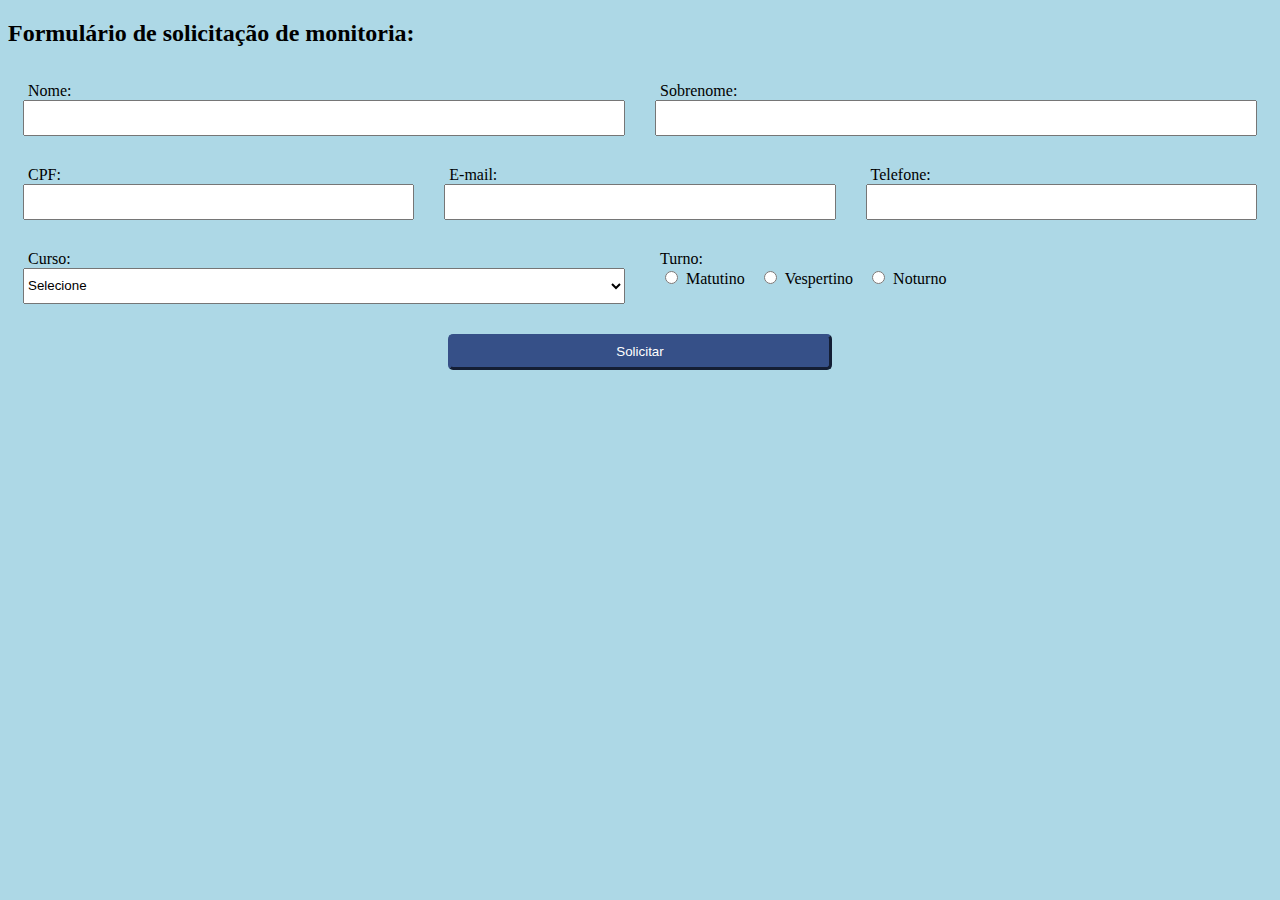
<file: Atividade 10 -Responsividade/index.html>
<!DOCTYPE html>
<html lang="pt-br">
<head>
    <meta charset="UTF-8">
    <meta name="viewport" content="width=device-width, initial-scale=1.0">
    <link rel="stylesheet" href="style.css">
    <title>Responsividade</title>
</head>
<body>
    <h2>Formulário de solicitação de monitoria:</h2>
    <div class="row">
        <div class="col-6">
            <label>Nome:</label>
            <input type="text" class="input_camp">
        </div>
        <div class="col-6">
            <label>Sobrenome:</label>
            <input type="text" class="input_camp">
        </div>
        <div class="col-4">
            <label>CPF:</label>
            <input type="text" class="input_camp">
        </div>
        <div class="col-4">
            <label>E-mail:</label>
            <input type="text" class="input_camp">
        </div>
        <div class="col-4">
            <label>Telefone:</label>
            <input type="text" class="input_camp">
        </div>
        <div class="col-6">
            <label>Curso:</label>
            <select class="input_camp">
                <option>Selecione</option>
                <option>Desenvolvimento de Sistemas</option>
                <option>Steam</option>
            </select>
        </div>
        <div class="col-6">
            <label>Turno:</label>
            <label>
                <input type="radio" name="opcao" class="input_radio"><label>Matutino</label>
                <input type="radio" name="opcao" class="input_radio"><label>Vespertino</label>
                <input type="radio" name="opcao" class="input_radio"><label>Noturno</label>
            </label>
        </div>
        <div class="col-12 centro">
            <input type="button" value="Solicitar" class="btn_personalizado">
        </div>
    </div>
</body>
</html>
</file>
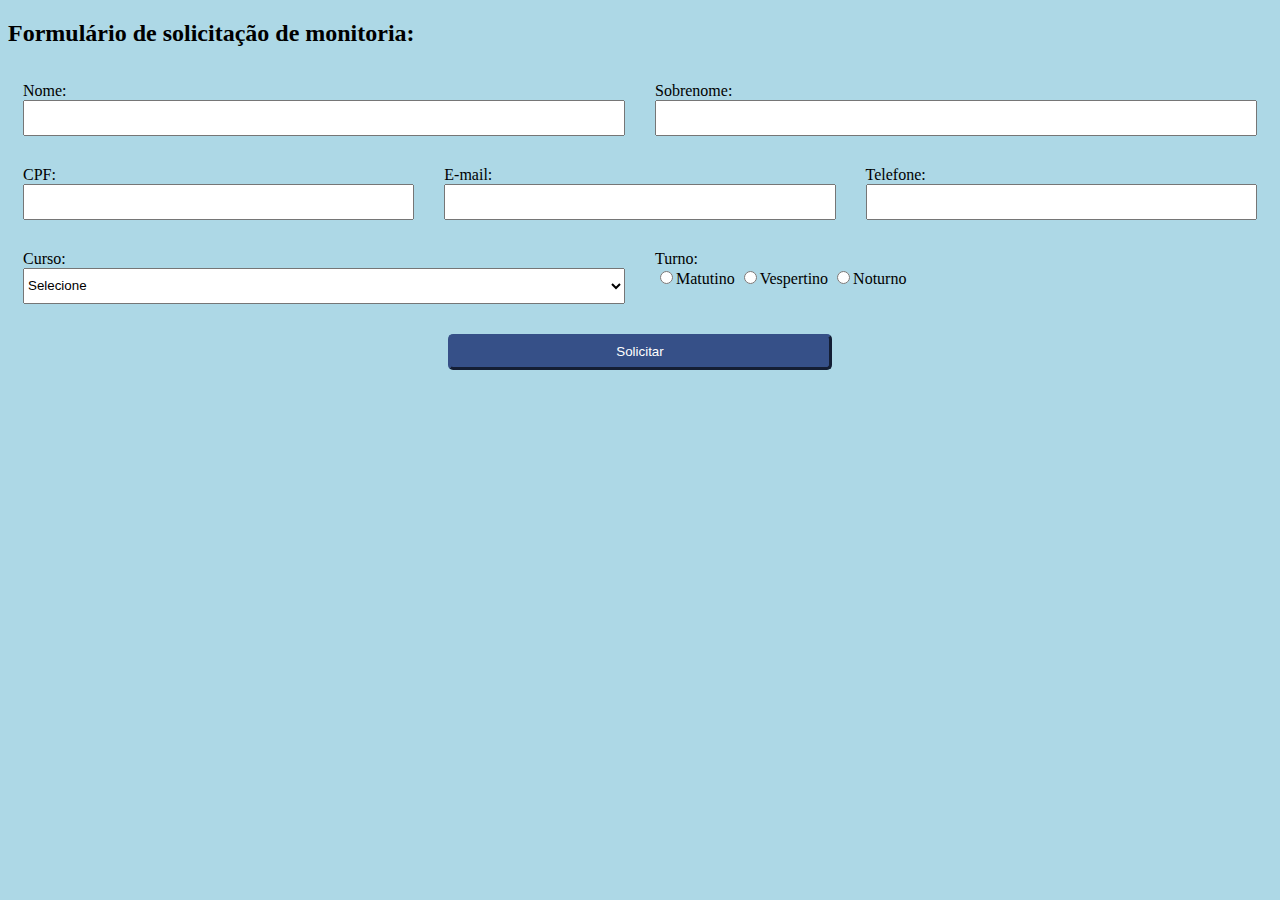
<file: Atividade 11 - Media queries/index.html>
<!DOCTYPE html>
<html lang="pt-br">
<head>
    <meta charset="UTF-8">
    <meta name="viewport" content="width=device-width, initial-scale=1.0">
    <link rel="stylesheet" href="style.css">
    <title>Responsividade</title>
</head>
<body>
    <h2>Formulário de solicitação de monitoria:</h2>
    <div class="row">
        <div class="row">
            <div class="col-6 col-s-6">
                <label>Nome:</label>
                <input type="text" class="input_camp">
            </div>
            <div class="col-6 col-s-6">
                <label>Sobrenome:</label>
                <input type="text" class="input_camp">
            </div>
            <div class="col-4 col-s-6">
                <label>CPF:</label>
                <input type="text" class="input_camp">
            </div>
            <div class="col-4 col-s-6">
                <label>E-mail:</label>
                <input type="text" class="input_camp">
            </div>
            <div class="col-4 col-s-6">
                <label>Telefone:</label>
                <input type="text" class="input_camp">
            </div>
        </div>
        <div class="col-6 col-s-6">
            <label>Curso:</label>
            <select class="input_camp">
                <option>Selecione</option>
                <option>Desenvolvimento de Sistemas</option>
                <option>Steam</option>
            </select>
        </div>
        <div class="col-6 col-s-6">
            <label>Turno:</label>
            <label>
                <input type="radio" name="opcao" class="input_radio"><label>Matutino</label>
                <input type="radio" name="opcao" class="input_radio"><label>Vespertino</label>
                <input type="radio" name="opcao" class="input_radio"><label>Noturno</label>
            </label>
        </div>
        <div class="col-12 centro">
            <input type="button" value="Solicitar" class="btn_personalizado">
        </div>
    </div>
</body>
</html>
</file>
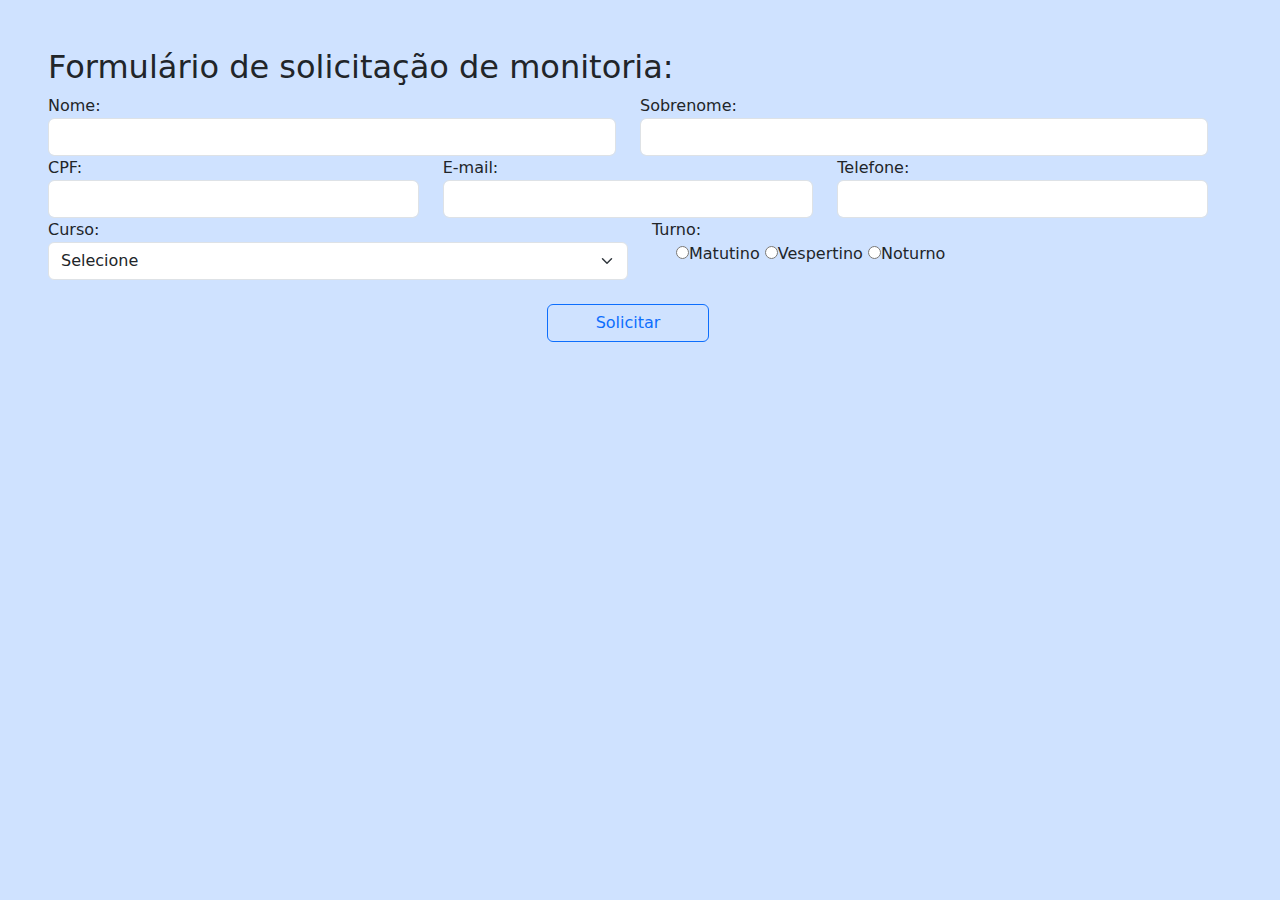
<file: Atividade 12 - Bootstrap/index.html>
<!DOCTYPE html>
<html lang="pt-br">
<head>
    <meta charset="UTF-8">
    <meta name="viewport" content="width=device-width, initial-scale=1.0">
    <link href="https://cdn.jsdelivr.net/npm/bootstrap@5.3.3/dist/css/bootstrap.min.css" rel="stylesheet"
        integrity="sha384-QWTKZyjpPEjISv5WaRU9OFeRpok6YctnYmDr5pNlyT2bRjXh0JMhjY6hW+ALEwIH" crossorigin="anonymous">
    <script src="https://cdn.jsdelivr.net/npm/bootstrap@5.3.3/dist/js/bootstrap.bundle.min.js"
        integrity="sha384-YvpcrYf0tY3lHB60NNkmXc5s9fDVZLESaAA55NDzOxhy9GkcIdslK1eN7N6jIeHz"
        crossorigin="anonymous"></script>
    <title>Responsividade</title>
</head>
<body class="bg-primary-subtle">
    <div class="container-fluid p-5">
        <h2>Formulário de solicitação de monitoria:</h2>
        <div class="row">
            <div class="row">
                <div class="col-sm-12 col-md-6 col-lg-6">
                    <label class="form-check-label">Nome:</label>
                    <input class="form-control" type="text" class="input_camp">
                </div>
                <div class="col-sm-12 col-md-6 col-lg-6">
                    <label class="form-check-label">Sobrenome:</label>
                    <input class="form-control" type="text" class="input_camp">
                </div>
                <div class="col-sm-12 col-md-6 col-lg-4">
                    <label class="form-check-label">CPF:</label>
                    <input class="form-control" type="text" class="input_camp">
                </div>
                <div class="col-sm-12 col-md-6 col-lg-4">
                    <label class="form-check-label">E-mail:</label>
                    <input class="form-control" type="text" class="input_camp">
                </div>
                <div class="col-sm-12 col-md-6 col-lg-4">
                    <label class="form-check-label">Telefone:</label>
                    <input class="form-control" type="text" class="input_camp">
                </div>
            </div>
            <div class="col-sm-12 col-md-6 col-lg-6">
                <label class="form-check-label">Curso:</label>
                <select class="form-select">
                    <option value="1">Selecione</option>
                    <option value="2">Desenvolvimento de Sistemas</option>
                    <option value="3">Steam</option>
                </select>
            </div>
            <div class="col-sm-12 col-md-6 col-lg-6">
                <label class="form-check-label">Turno:</label>
                <div class="form-check">
                    <input type="radio"><label class="form-check-label">Matutino</label>
                    <input type="radio"><label class="form-check-label">Vespertino</label>
                    <input type="radio"><label class="form-check-label">Noturno</label>
                </div>  
            </div>
            <div class="row justify-content-center p-4">
                <div class="col-auto">
                    <input type="button" value="Solicitar" class="btn btn-outline-primary px-5">
                </div>
            </div>
        </div>
    </div>
</body>
</html>
</file>
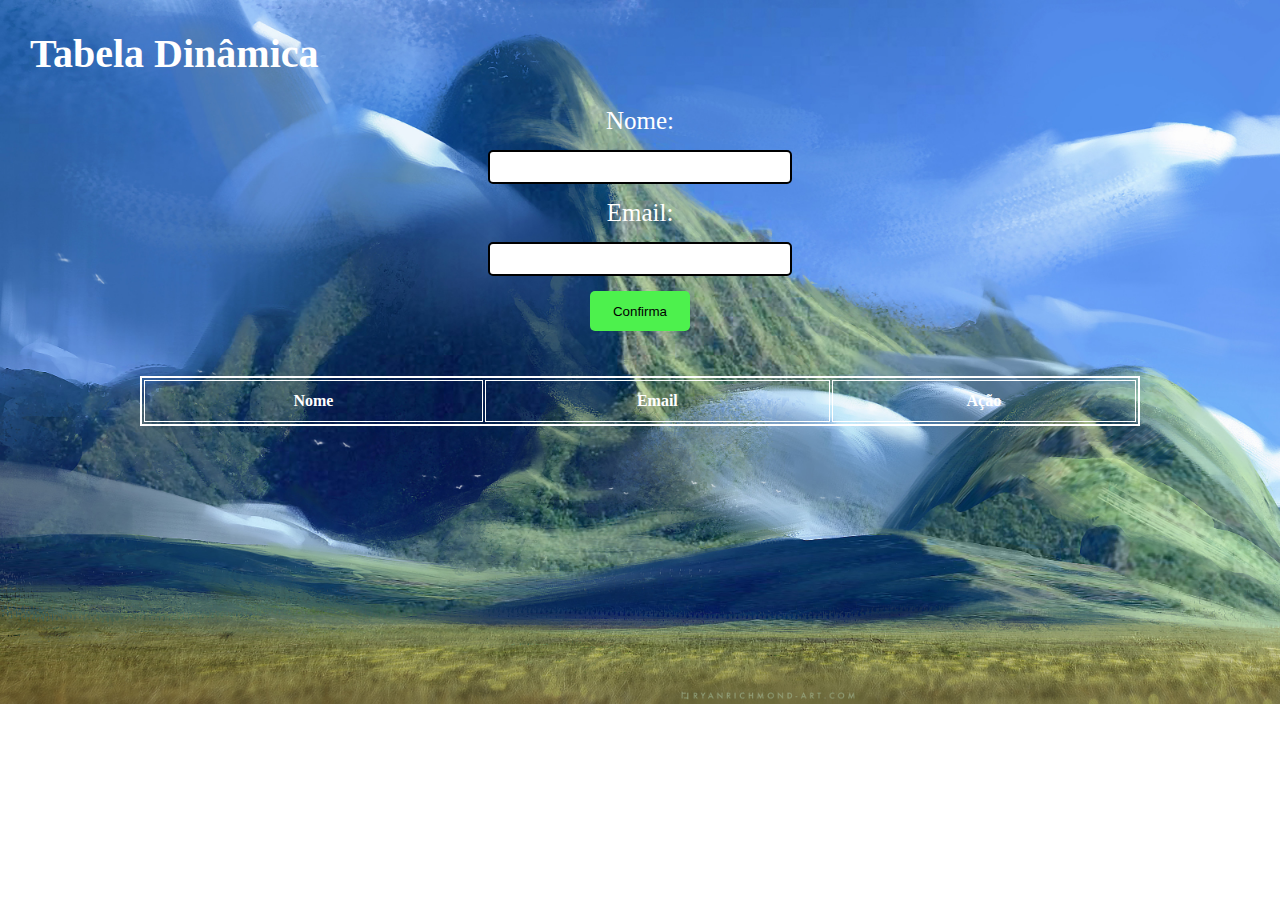
<file: Atividade 15 - Tabela Dinâmica/index.html>
<!DOCTYPE html>
<html lang="pt-br">
<head>
    <meta charset="UTF-8">
    <meta name="viewport" content="width=device-width, initial-scale=1.0">
    <link rel="stylesheet" href="style.css">
    <link rel="icon" href="imgs/planilha.png" type="png">
    <title>Tabela Dinâmica</title>
</head>
<body>
    <h1>Tabela Dinâmica</h1>
    <div class="container">
        <label>Nome: </label>
        <input type="text" id="nome">
        <label>Email: </label>
        <input type="email" id="email">
        <input type="button" value="Confirma" id="btn_confirma" onclick="adicionaInfoTabela()">
    </div>
    <div class="tabela">
        <table id="tabela">
            <thead>
                <tr>
                    <th>Nome</th>
                    <th>Email</th>
                    <th>Ação</th>
                </tr>
            </thead>
            <tbody>
                
            </tbody>
        </table>
    </div>
    <script src="script.js"></script>
</body>
</html>
</file>
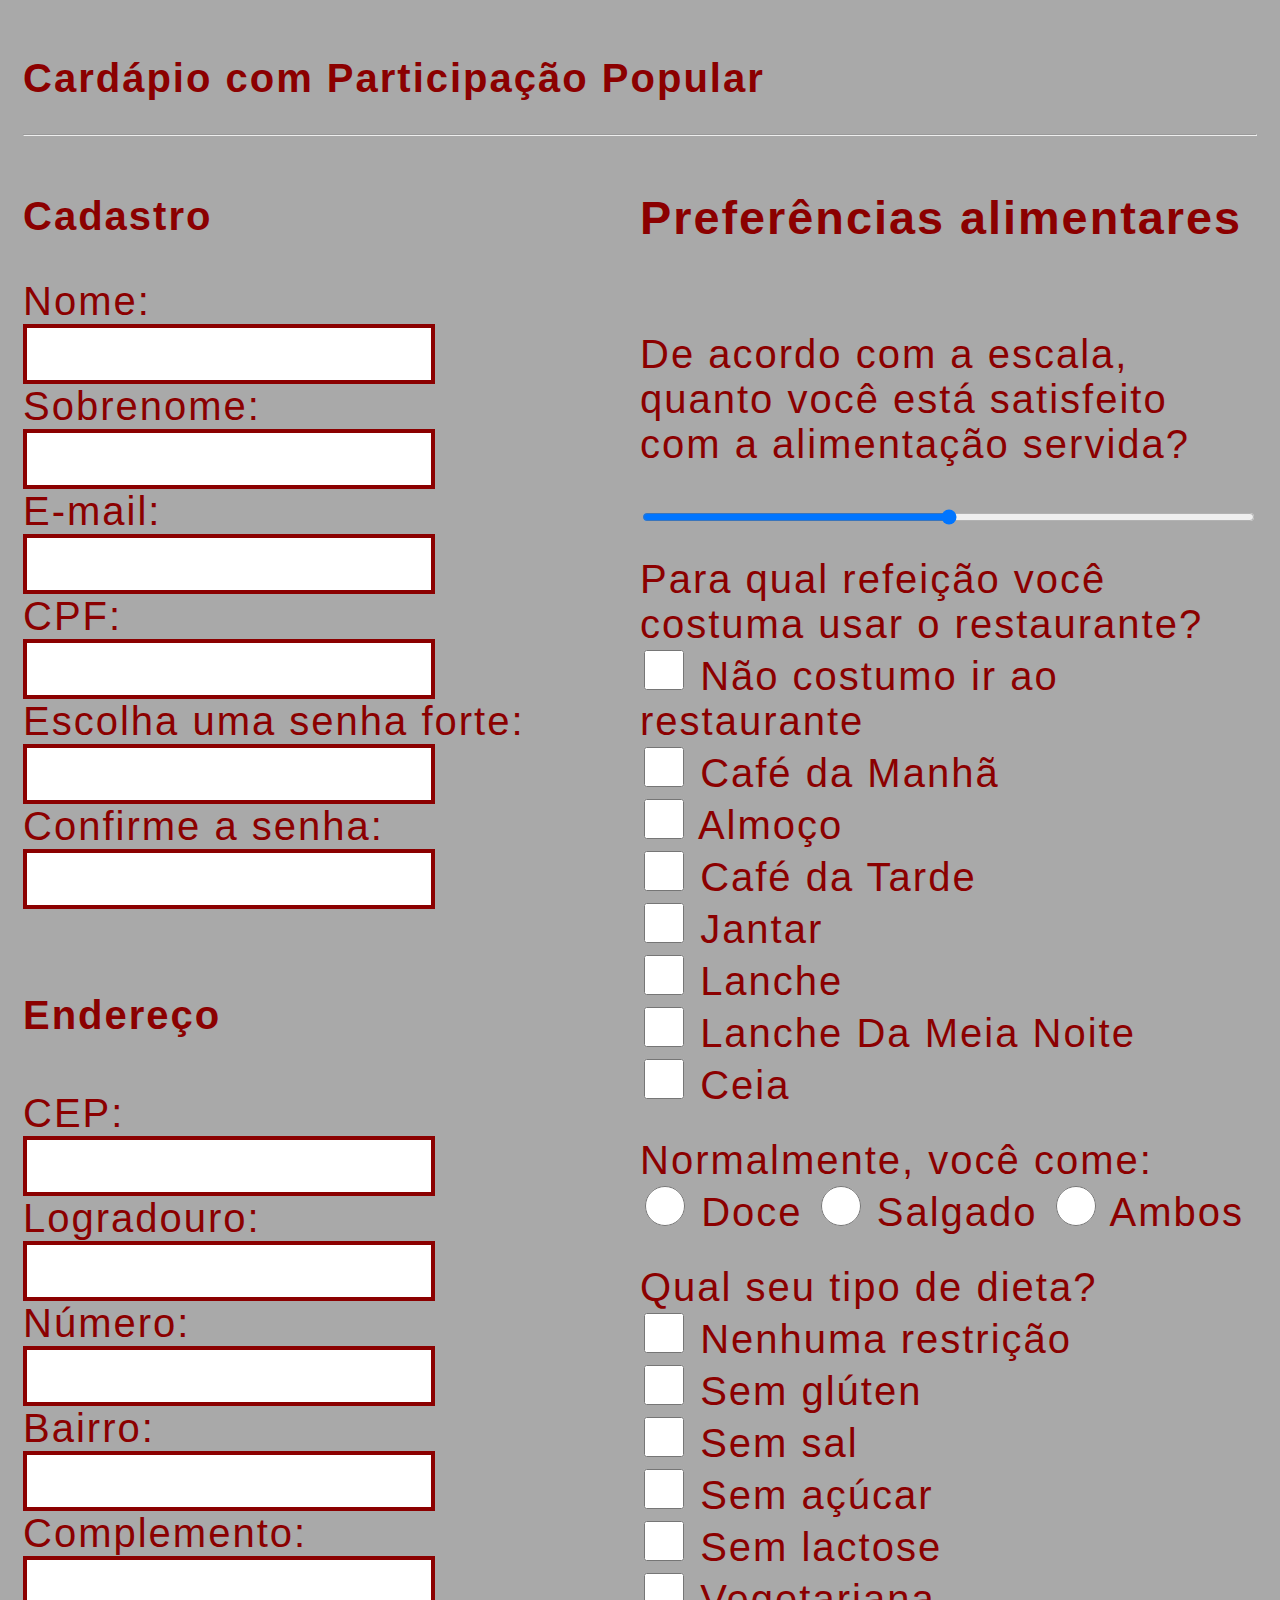
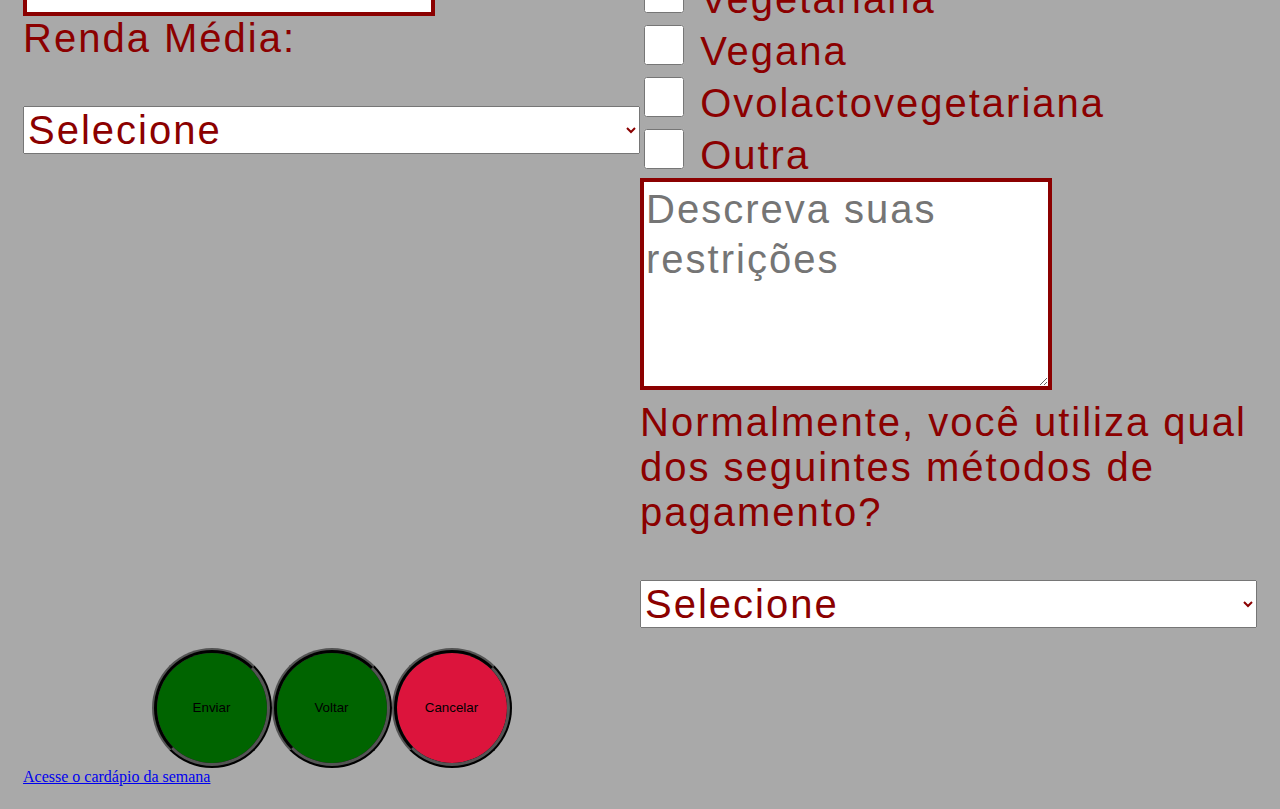
<file: Atividade 9 - Troca de Bibliotecas/index.html>
<!DOCTYPE html>
<html lang="en">

<head>
    <meta charset="UTF-8">
    <meta name="viewport" content="width=device-width, initial-scale=1.0">
    <link rel="stylesheet" href="style.css">
    <script type="text/javascript" src="estiloscript.js"></script>
    <title>Formulário</title>
    <style>
        .container {
            display: flex;
            flex-direction: row;
            box-sizing: border-box;
        }

        .coluna {
            width: 50%;
            box-sizing: border-box;
        }

        .card {
            display: flex;
            flex-direction: column;
            box-sizing: border-box;
        }

        .center {
            display: flex;
            justify-content: center;
            margin-top: 20px;
        }
    </style>
</head>

<body class="conteudo">
    <h2 class="txt">Cardápio com Participação Popular</h2>
    <hr>
    <div class="container">
        <div class="coluna espaco_peq">
            <h3 class="txt">Cadastro</h3>
            <div class="card espaco_medio txt">
                <label>Nome:</label>
                <input type="text" class="insere_txt">
                <label>Sobrenome:</label>
                <input type="text" class="insere_txt">
                <label>E-mail:</label>
                <input type="text" class="insere_txt">
                <label>CPF:</label>
                <input type="text" class="insere_txt">
                <label>Escolha uma senha forte:</label>
                <input type="password" class="insere_txt">
                <label>Confirme a senha:</label>
                <input type="password" class="insere_txt">
            </div>
            <div class="card espaco_medio txt">
                <h4>Endereço</h4>
                <label>CEP:</label>
                <input type="text" class="insere_txt">
                <label>Logradouro:</label>
                <input type="text" class="insere_txt">
                <label>Número:</label>
                <input type="number" class="insere_txt">
                <label>Bairro:</label>
                <input type="text" class="insere_txt">
                <label>Complemento:</label>
                <input type="text" class="insere_txt">
                <label>Renda Média:</label>
                <br>
                <select class="txt">
                    <option selected="true">Selecione</option>
                    <option>Menos de R$ 1.000,00</option>
                    <option>R$ 1.000,00 - R$ 2.000,00</option>
                    <option>R$ 2.001,00 - R$ 3.000,00</option>
                    <option>R$ 3.001,00 - R$ 4.000,00</option>
                    <option>Mais de R$ 4.000,00</option>
                </select>
            </div>
        </div>
        <div class="coluna txt">
            <h3>Preferências alimentares</h3>
            <div>
                <div class="card txt">
                    <p>De acordo com a escala, quanto você está satisfeito com a alimentação servida?</p>
                    <input type="range">
                </div>
                <div class="txt espaco_medio">
                    <label class="txt">Para qual refeição você costuma usar o restaurante?</label><br>
                    <input type="checkbox" class="botao_check_interior">
                    <label>Não costumo ir ao restaurante</label><br>
                    <input type="checkbox" class="botao_check_interior">
                    <label>Café da Manhã</label><br>
                    <input type="checkbox" class="botao_check_interior">
                    <label>Almoço</label><br>
                    <input type="checkbox" class="botao_check_interior">
                    <label>Café da Tarde</label><br>
                    <input type="checkbox" class="botao_check_interior">
                    <label>Jantar</label><br>
                    <input type="checkbox" class="botao_check_interior">
                    <label>Lanche</label><br>
                    <input type="checkbox" class="botao_check_interior">
                    <label>Lanche Da Meia Noite</label><br>
                    <input type="checkbox" class="botao_check_interior">
                    <label>Ceia</label><br>
                </div>
                <div class="txt espaco_medio">
                    <label>Normalmente, você come:</label><br>
                    <input type="radio" name="tipo" class="botao botao_check_interior">
                    <label>Doce</label>
                    <input type="radio" name="tipo" class="botao botao_check_interior">
                    <label>Salgado</label>
                    <input type="radio" name="tipo" class="botao botao_check_interior">
                    <label>Ambos</label>
                </div>
                <div class="txt espaco_medio">
                    <label>Qual seu tipo de dieta?</label><br>
                    <input type="checkbox" class="botao_check_interior">
                    <label>Nenhuma restrição</label><br>
                    <input type="checkbox" class="botao_check_interior">
                    <label>Sem glúten</label><br>
                    <input type="checkbox" class="botao_check_interior">
                    <label>Sem sal</label><br>
                    <input type="checkbox" class="botao_check_interior">
                    <label>Sem açúcar</label><br>
                    <input type="checkbox" class="botao_check_interior">
                    <label>Sem lactose</label><br>
                    <input type="checkbox" class="botao_check_interior">
                    <label>Vegetariana</label><br>
                    <input type="checkbox" class="botao_check_interior">
                    <label>Vegana</label><br>
                    <input type="checkbox" class="botao_check_interior">
                    <label>Ovolactovegetariana</label><br>
                    <input type="checkbox" class="botao_check_interior">
                    <label>Outra</label>
                    <div class="card">
                        <textarea class="insere_txt" placeholder="Descreva suas restrições" rows="4" cols="80"></textarea>
                    </div>
                </div>
                <div class="card txt">
                    <label>Normalmente, você utiliza qual dos seguintes métodos de pagamento?</label>
                    <br>
                    <select class="txt">
                        <option selected="true">Selecione</option>
                        <option>Dinheiro</option>
                        <option>Cartão de Débito</option>
                        <option>Cartão de Crédito</option>
                        <option>Pix</option>
                        <option>Fiado</option>
                        <option>Dinheiro Emprestado</option>
                        <option>Rolo</option>
                    </select>
                </div>
            </div>
        </div>
    </div>

    <div class="center">
        <input type="submit" value="Enviar" class="botao cancela_na_paz">
        <input type="submit" value="Voltar" class="botao cancela_na_paz">
        <input type="submit" value="Cancelar" class="botao confirma_com_raiva">
    </div>
    </form>
    <div>
        <a href="#">Acesse o cardápio da semana</a>
    </div>
</body>

</html>
</file>
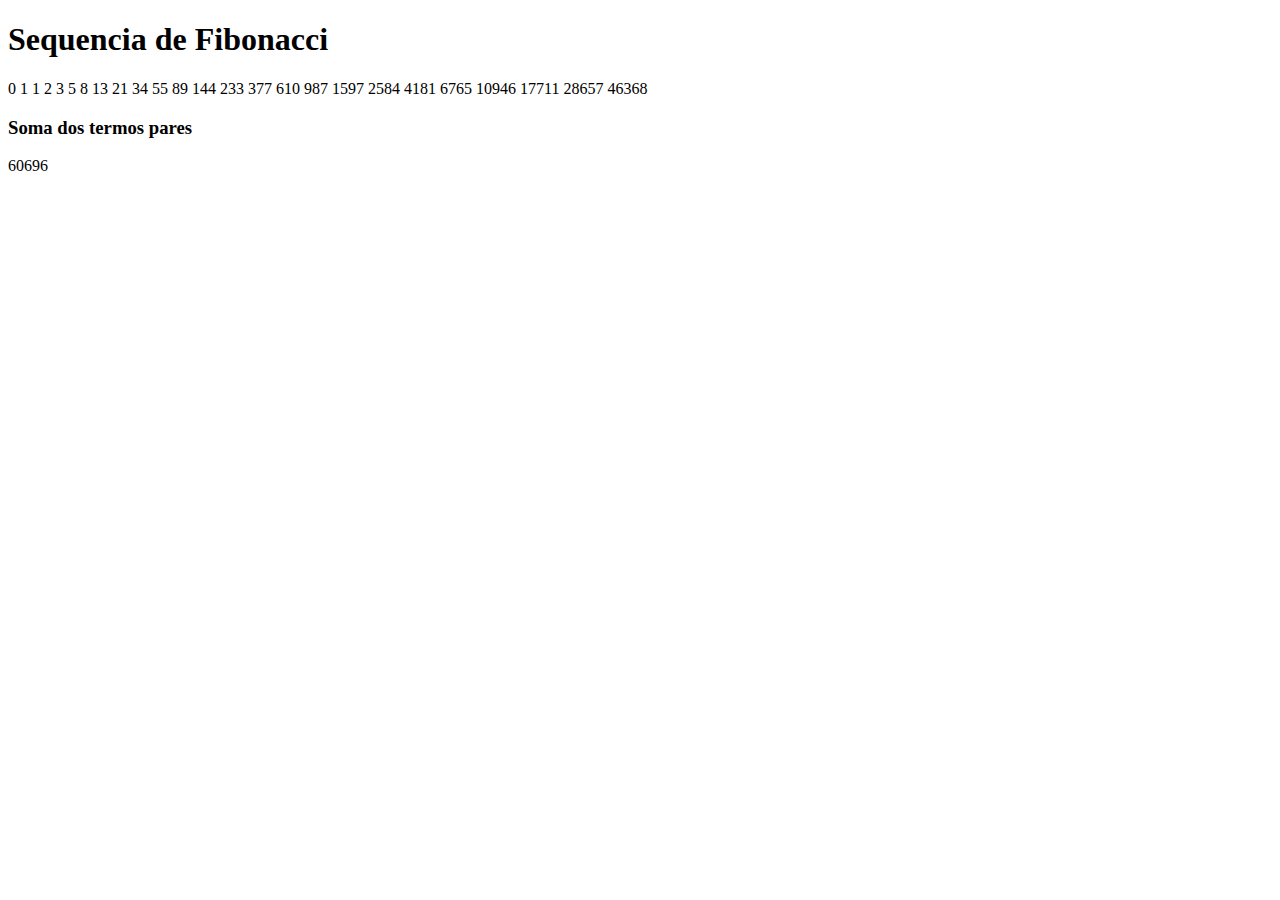
<file: Atividade 13 - JS Logica/ex007/index.html>
<!DOCTYPE html>
<html lang="pt-br">
<head>
    <meta charset="UTF-8">
    <meta name="viewport" content="width=device-width, initial-scale=1.0">
    <script src="script.js"></script>
    <title>Exercício 7</title>
</head>
<body>
    <h1>Sequencia de Fibonacci</h1>
    <div id="fibonacci"></div>
    <h3>Soma dos termos pares</h3>
    <div id="somaPares"></div>
</body>
</html>
</file>
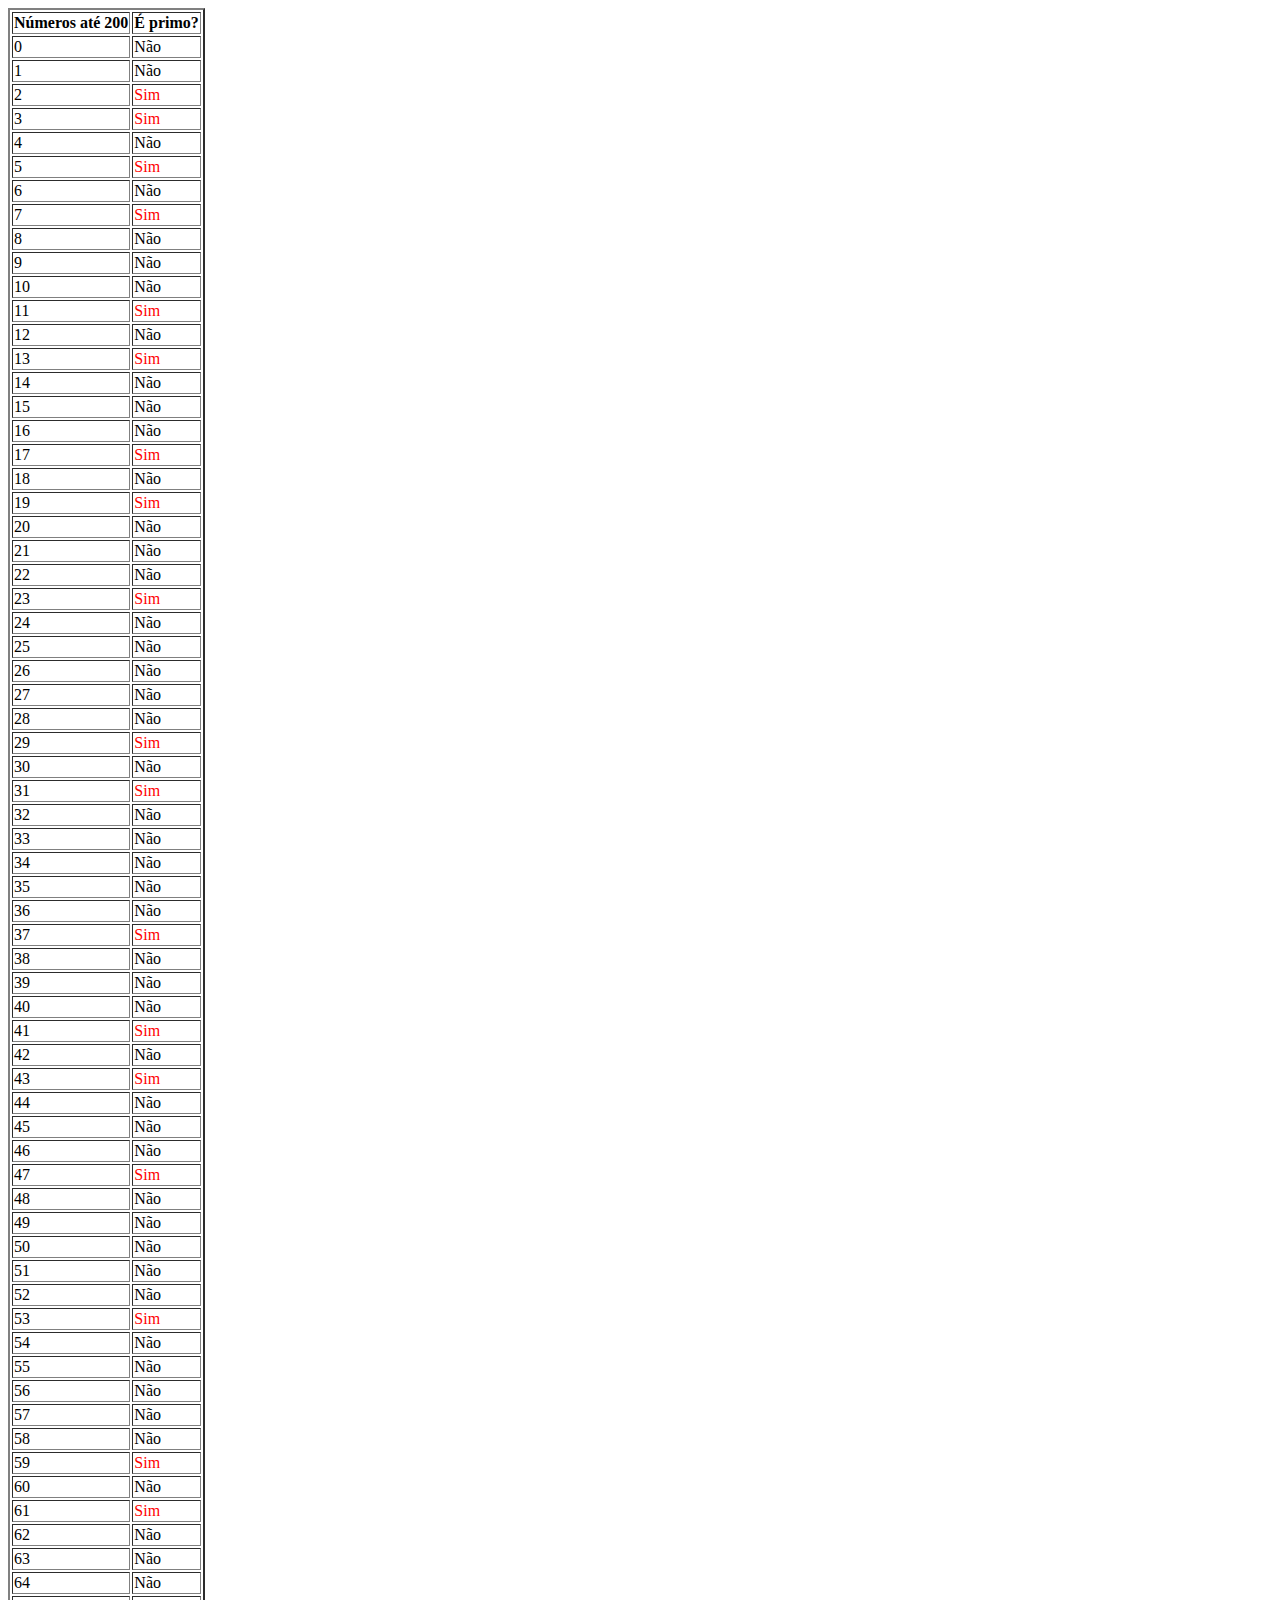
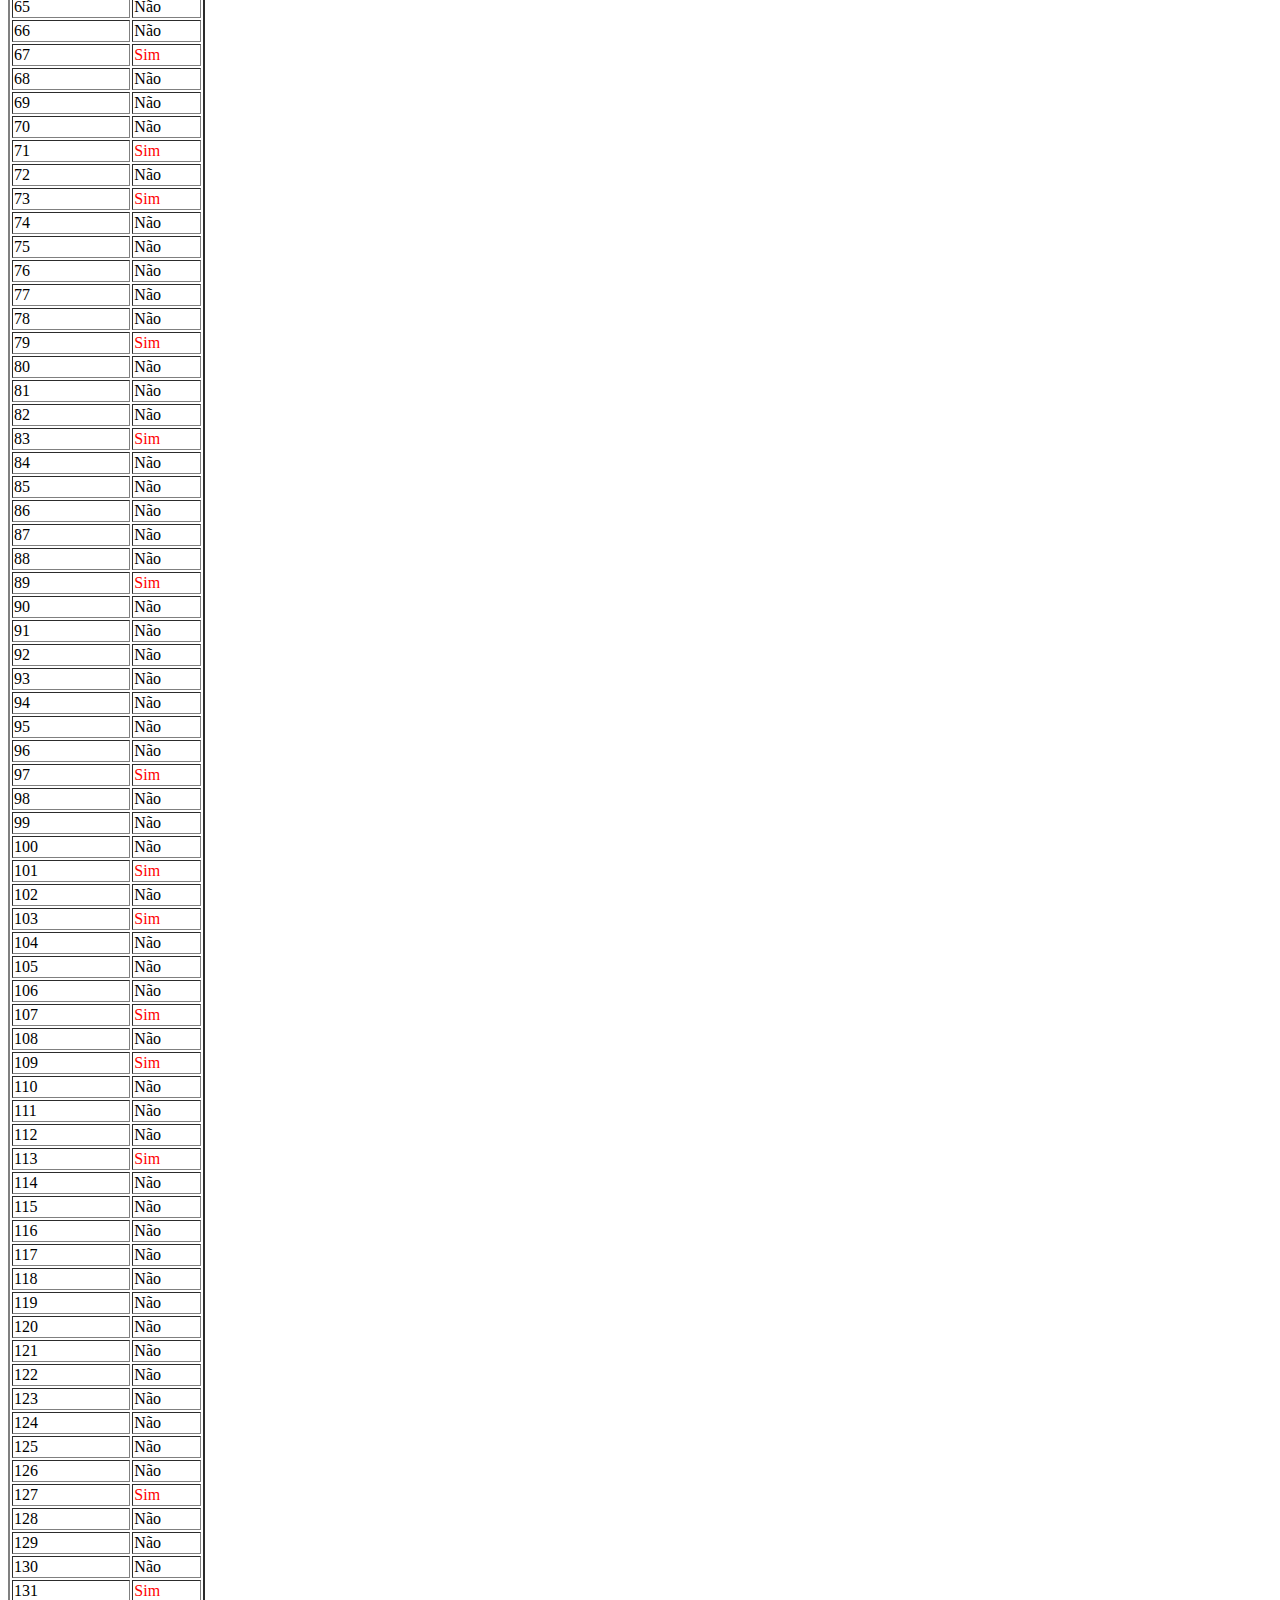
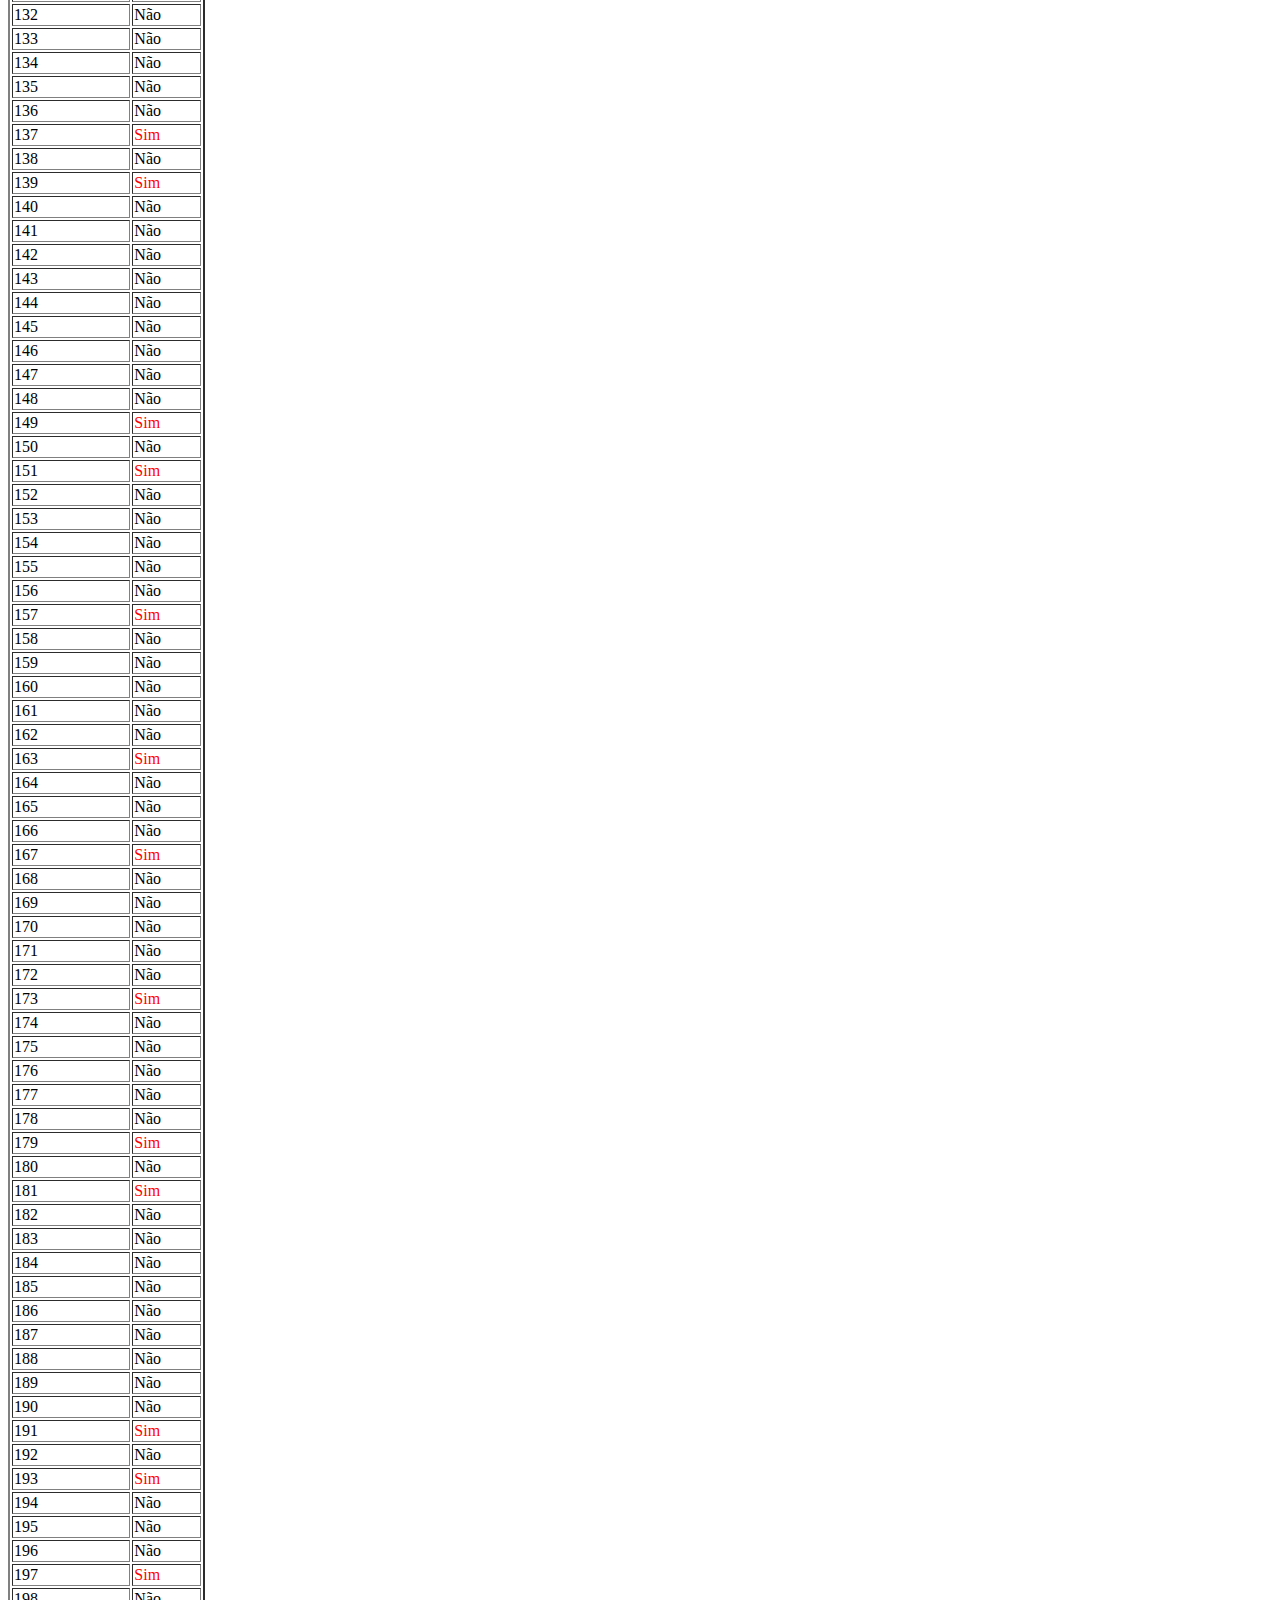
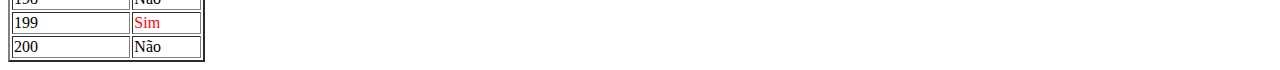
<file: Atividade 13 - JS Logica/ex008/index.html>
<!DOCTYPE html>
<html lang="pt-br">
<head>
    <meta charset="UTF-8">
    <meta name="viewport" content="width=device-width, initial-scale=1.0">
    
    <title>Exercício 9</title>
</head>
<body>
    <div id="tabela"></div>
    <script src="script.js"></script>
</body>
</html>
</file>
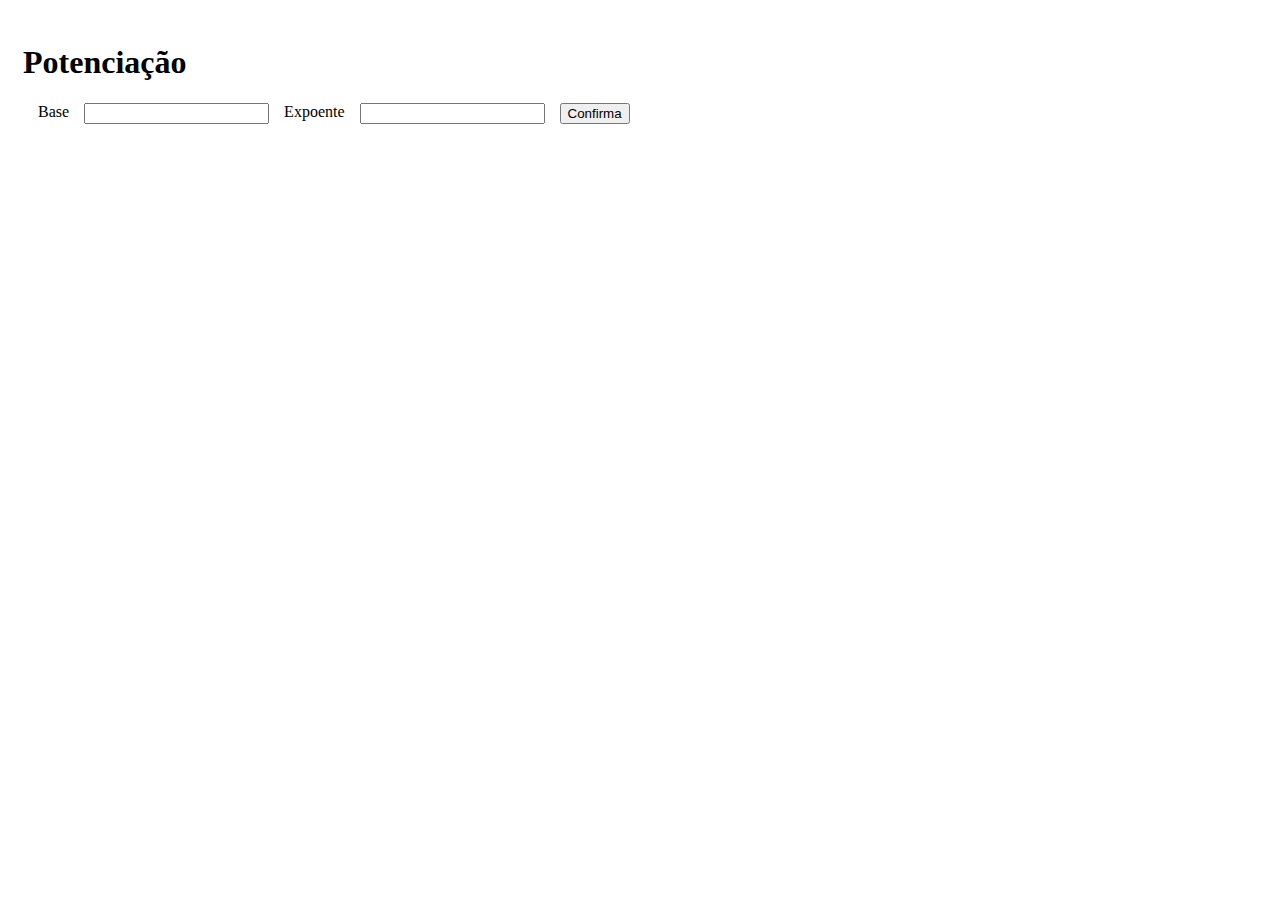
<file: Atividade 13 - JS Logica/ex009/index.html>
<!DOCTYPE html>
<html lang="pt-br">
<head>
    <meta charset="UTF-8">
    <meta name="viewport" content="width=device-width, initial-scale=1.0">
    <script src="script.js"></script>
    <title>Exercício 9</title>
</head>
<style>
    body{
        padding: 15px;
    }

    .div1{
        display: flex;
        margin-left: 15px;
        margin-bottom: 20px;
    }
    input{
        margin-left: 15px;
        margin-right: 15px;
    }
</style>
<body>
    <h1>Potenciação</h1>
    <div class="div1">
        <label>Base</label>
        <input type="number" id="base">
        <label>Expoente</label>
        <input type="number" id="expoente">
        <button id="btn" onclick="mostraPot()">Confirma</button>
    </div>  
</body>
</html>
</file>
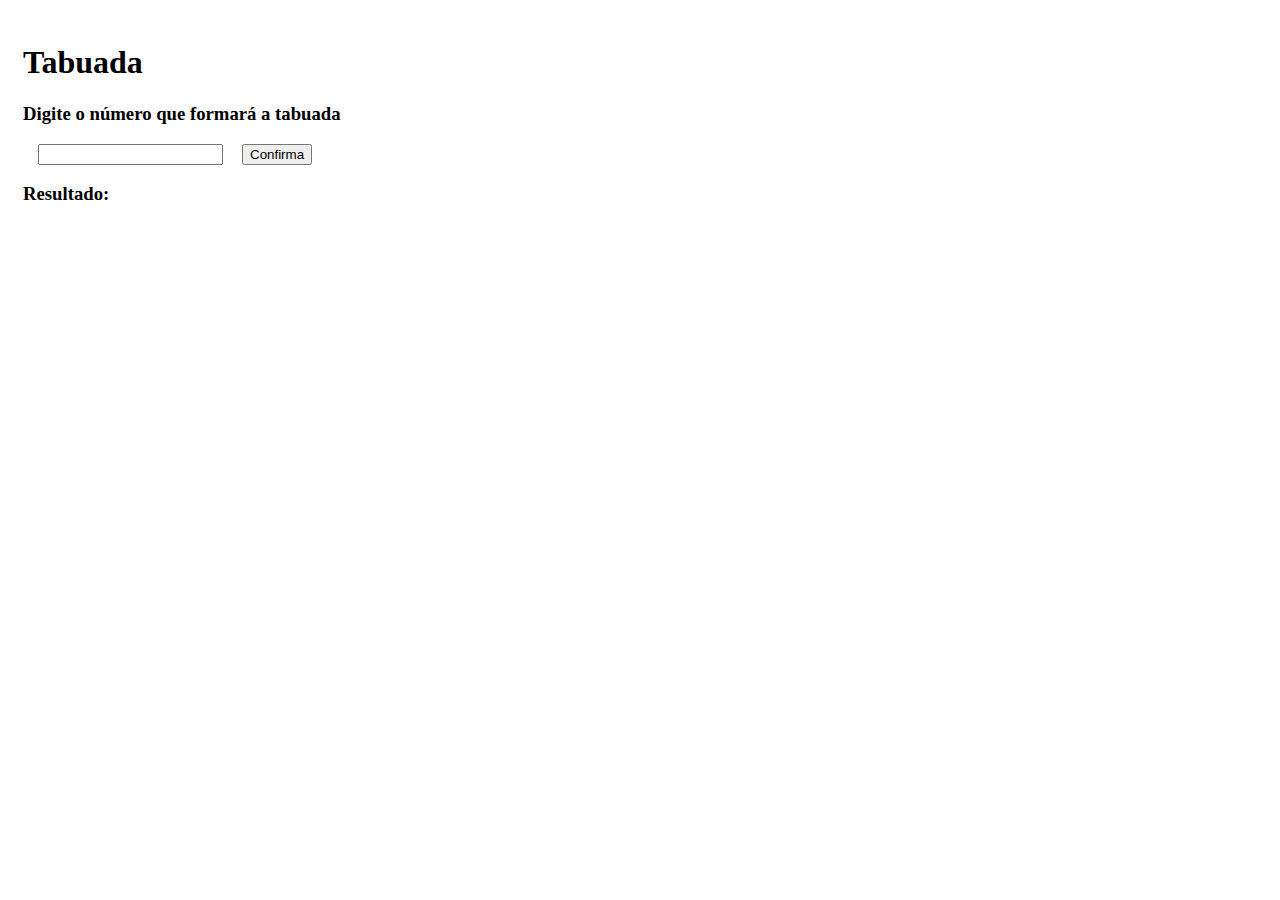
<file: Atividade 13 - JS Logica/ex010/index.html>
<!DOCTYPE html>
<html lang="pt-br">
<head>
    <meta charset="UTF-8">
    <meta name="viewport" content="width=device-width, initial-scale=1.0">
    <script src="script.js"></script>
    <title>Exercício 10</title>
</head>
<style>
    body{
        padding: 15px;
    }

    .div1{
        display: flex;
        margin-left: 15px;
        margin-bottom: 20px;
    }
    input{
        margin-left: 15px;
        margin-right: 15px;
    }
</style>
<body>
    <h1>Tabuada</h1>
    <div>
        <h3>Digite o número que formará a tabuada</h3>
        <input type="number" id="numero">
        <button id="btn" onclick="mostraTabuada()">Confirma</button>
    </div>

    <h3>Resultado: </h3>
    <div id="tabuada"></div>
</body>
</html>
</file>
<file: Atividade 10 -Responsividade/style.css>
* {
    box-sizing: border-box;
}

body{
    background-color: lightblue;
}

[class*="col-"] {
float: left;
display: flex;
flex-direction: column;
padding: 15px;
}

.row::after {
    content: "";
    clear: both;
    display: table;
}

/* Tamanho das colunas */
.col-1 {width: 8.33%;}
.col-2 {width: 16.66%;}
.col-3 {width: 25%;}
.col-4 {width: 33.33%;}
.col-5 {width: 41.66%;}
.col-6 {width: 50%;}
.col-7 {width: 58.33%;}
.col-8 {width: 66.66%;}
.col-9 {width: 75%;}
.col-10 {width: 83.33%;}
.col-11 {width: 91.66%;}
.col-12 {width: 100%;}

.centro{
    display: flex;
    align-items: center;
}

.btn_personalizado{
    width: 30vw;
    height: 4vh;
    border-radius: 5px;
    background-color: rgb(54, 80, 136);
    color: white;
    border: outset rgb(54, 80, 136);
}

.btn_personalizado:hover{
    transition: 1000ms;
    background-color: rgb(73, 109, 185);
}

.btn_personalizado:active{
    border: inset white;
}

.input_camp{
    height: 4vh;
}

label{
    padding-left: 5px;
    padding-right: 10px;
}
</file>
<file: Atividade 11 - Media queries/style.css>
* {
    box-sizing: border-box;
}

body{
    background-color: lightblue;
}

[class*="col-"] {
float: left;
display: flex;
flex-direction: column;
padding: 15px;
}

.row::after {
    content: "";
    clear: both;
    display: table;
}

/* For mobile phones: */
[class*="col-"] {
    width: 100%;
}

/* Tamanho das colunas */
@media only screen and (min-width: 600px) {
    /* For tablets: */
    .col-s-1 {width: 8.33%;}
    .col-s-2 {width: 16.66%;}
    .col-s-3 {width: 25%;}
    .col-s-4 {width: 33.33%;}
    .col-s-5 {width: 41.66%;}
    .col-s-6 {width: 50%;}
    .col-s-7 {width: 58.33%;}
    .col-s-8 {width: 66.66%;}
    .col-s-9 {width: 75%;}
    .col-s-10 {width: 83.33%;}
    .col-s-11 {width: 91.66%;}
    .col-s-12 {width: 100%;}
}

@media only screen and (min-width: 768px) {
    /* For desktop: */
    .col-1 {width: 8.33%;}
    .col-2 {width: 16.66%;}
    .col-3 {width: 25%;}
    .col-4 {width: 33.33%;}
    .col-5 {width: 41.66%;}
    .col-6 {width: 50%;}
    .col-7 {width: 58.33%;}
    .col-8 {width: 66.66%;}
    .col-9 {width: 75%;}
    .col-10 {width: 83.33%;}
    .col-11 {width: 91.66%;}
    .col-12 {width: 100%;}
}

.centro{
    display: flex;
    align-items: center;
    justify-content: center;
}

.btn_personalizado{
    width: 30vw;
    height: 4vh;
    border-radius: 5px;
    background-color: rgb(54, 80, 136);
    color: white;
    border: outset rgb(54, 80, 136);
}

.btn_personalizado:hover{
    transition: 1000ms;
    background-color: rgb(73, 109, 185);
}

.btn_personalizado:active{
    border: inset white;
}

.input_camp{
    height: 4vh;
}

/* label{
    padding-left: 5px;
    padding-right: 10px;
} */
</file>
<file: Atividade 15 - Tabela Dinâmica/style.css>
*{
    padding: 0px; margin: 0px;
}

body{
    background-image: url('imgs/ryan-richmond-8-016-16.jpg');
    background-size: 120%;
    background-repeat: no-repeat;
}

div{
    padding: 15px;
}

.tabela{
    display: flex;
    justify-content: center;
}

table{
    width: 80%;
    border: solid 2px white;
    color: white;
}

td, th{
    border: solid 1px white;
    height: 30px;
    padding: 5px;
    color: white;
    
}

button{
    height: 100%;
    width: 70px;
    border: 1px solid black;
    border-radius: 5px;
    color: white;
    background-color: crimson;
    &:hover{
        background-color: white;
        color: crimson;
    }
}

.container{
    display: flex;
    flex-direction: column;
    align-items: center;
}

h1{
    margin: 30px 0px 0px 30px;
    font-size: 40px;
    font-weight: bold;
    color: white;
}

label{
    font-size: 25px;
    padding: 15px;
    color: white;
}

#nome, #email{
    width: 300px;
    height: 30px;
    border: 2px solid black;
    border-radius: 5px;
    &:focus{
        outline-color: cornflowerblue;
    }
}

#btn_confirma{
    margin: 15px;
    width: 100px;
    height: 40px;
    border: solid 1px transparent;
    border-radius: 5px;
    color: black;
    background-color: rgb(77, 241, 77);
    &:hover{
        background-color: palegreen;
    }
}
</file>
<file: Atividade 9 - Troca de Bibliotecas/style.css>
.apenas,.centralizado{margin-top:25px;display:flex}.insere_txt,.txt{font-family:Impact,Haettenschweiler,'Arial Narrow Bold',sans-serif;font-size:40px;letter-spacing:2px}.conteudo{background-color:#a9a9a9;max-width:fit-content;padding:15px}.txt{color:#8b0000}.cabecalho,.txt_centro{text-align:center}.centralizado{flex-direction:column;align-items:center}.apenas{padding-left:33%;flex-direction:row!important;align-items:center}.insere_txt{width:400px;line-height:50px;color:#000;border:4px solid #8b0000}.rodape{display:flex;justify-content:center}.espaco_medio{margin-top:30px;margin-bottom:10px}.espaco_peq{margin-top:10px;margin-bottom:5px}.botao{width:120px;height:120px;border-radius:60px;border-style:ridge;border-width:5px}.botao_check,.botao_check_interior,.botao_descheck_interior{width:40px;height:40px;border-radius:60px;border-width:5px}.botao_check{border-style:ridge;margin-bottom:24px;margin-right:4px}.botao_check_interior{border-color:#ff4500;background-color:orange}.botao_descheck_interior{border-color:rgba(255,0,0,.4);background-color:#8c8c8c}.invisivel{display:none}.confirma_com_raiva{margin-right:50%;background-color:#dc143c}.cancela_na_paz:hover,.confirma_com_raiva:hover{cursor:pointer}.cancela_na_paz{background-color:#006400}
</file>
